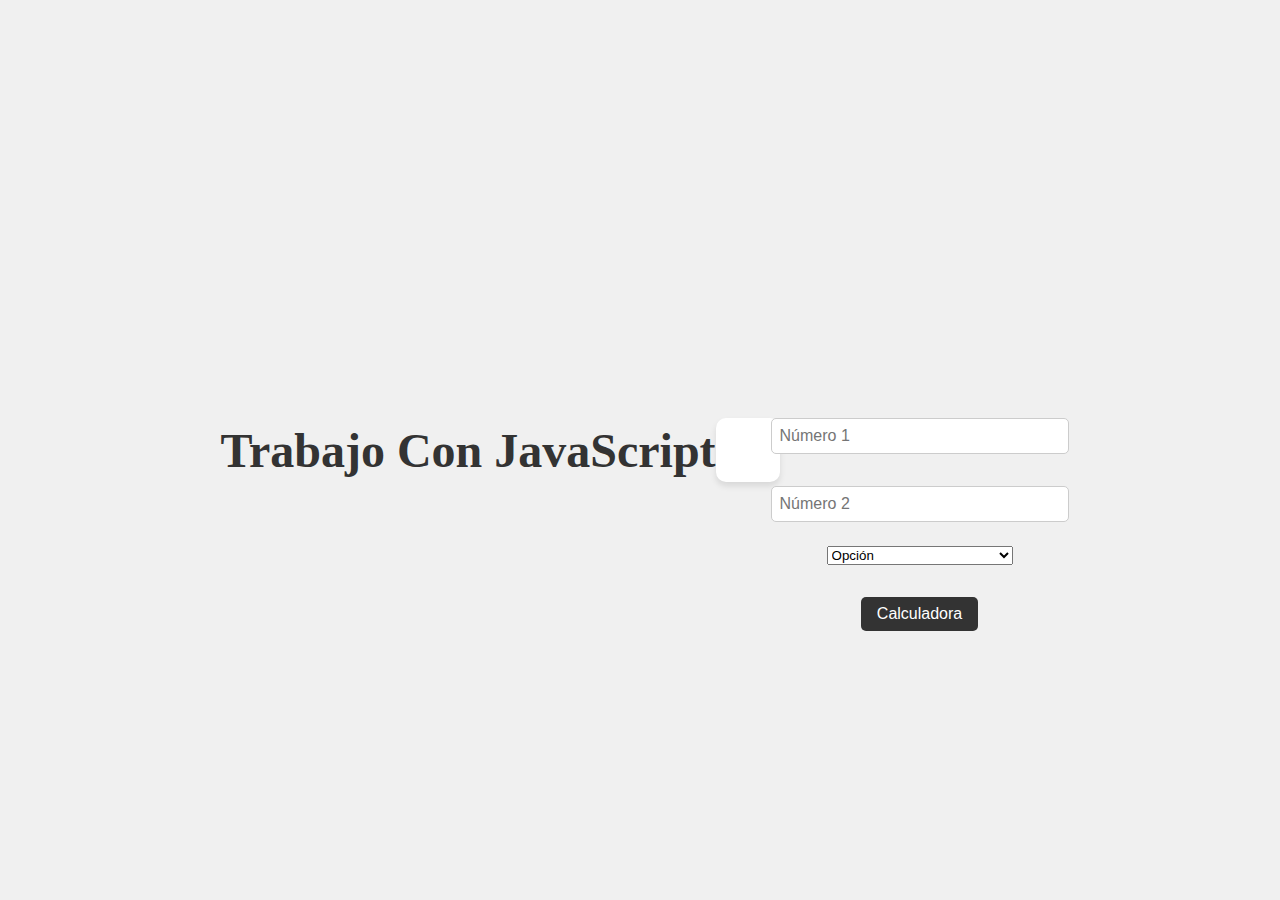
<file: JavaScript Sena/Calculadora/index.html>
<!DOCTYPE html>
<html lang="en">
<head>
    <meta charset="UTF-8">
    <meta name="viewport" content="width=device-width, initial-scale=1.0">
    <link rel="stylesheet" href="css/styles.css">
    <link rel="preconnect" href="https://fonts.googleapis.com">
    <link rel="preconnect" href="https://fonts.gstatic.com" crossorigin>
    <link href="https://fonts.googleapis.com/css2?family=Josefin+Sans:wght@200&family=Permanent+Marker&display=swap" rel="stylesheet">
    <title>Contador JavaScript</title>
</head>
<body>
    <h1>Trabajo Con JavaScript</h1>
    <div class="contenedor"> 
        <!-- Enlace al archivo JavaScript -->
        <script src="js/script.js"></script>
    </div>
    <div class="caja">
        <!-- Campos de entrada para los números y menú desplegable -->
        <input type="number" id="n1" class="form-control" placeholder="Número 1"/> <br>
        <input type="number" id="n2" class="form-control" placeholder="Número 2"/> <br>
        <select class="from-select" aria-label="Default select example" id="opc">
            <option selected>Opción</option>
            <option value="1">Sumar</option>
            <option value="2">Restar</option>
            <option value="3">Multiplicar</option>
            <option value="4">Dividir</option>
            <option value="5">Potencia del primer número</option>
        </select>
        <br>
        <!-- Botón para iniciar la calculadora -->
        <button onclick="mostrar()" class="btn btn-outline-dark">Calculadora</button>

        <!-- Mostrar el resultado del total de las funciones -->
        <div class="alert alert-warning alert-dismissible fade show" role="alert" id="respuesta">
            <strong id="resultado"></strong>
            <button type="button" class="btn-close" data-bs-dismiss="alert" aria-label="Close"></button>
        </div>
    </div>
</body>
</html>
</file>
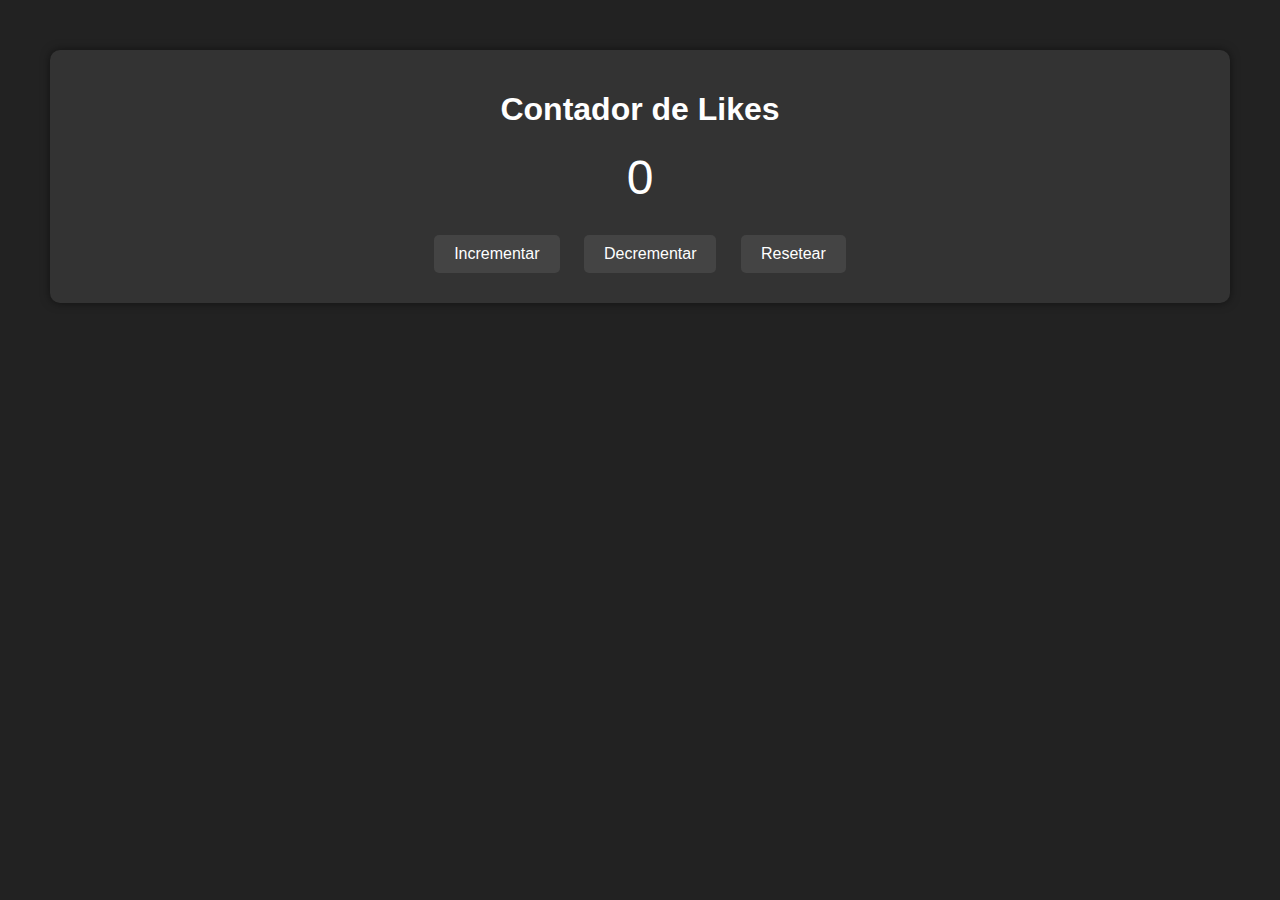
<file: JavaScript Sena/Contador/index.html>
<!DOCTYPE html>
<html lang="es">
<head>
<meta charset="UTF-8">
<meta name="viewport" content="width=device-width, initial-scale=1.0">
<title>Contador de Likes</title>
<link rel="stylesheet" href="css/styles.css">
</head>
<body>

<div class="container">
    <h1>Contador de Likes</h1>

    <div id="contador" class="counter">0</div>

    <button onclick="incrementarContador()" class="button">Incrementar</button>
    <button onclick="decrementarContador()" class="button">Decrementar</button>
    <button onclick="resetearContador()" class="button">Resetear</button>
</div>

<script src="js/script.js"></script>

</body>
</html>
</file>
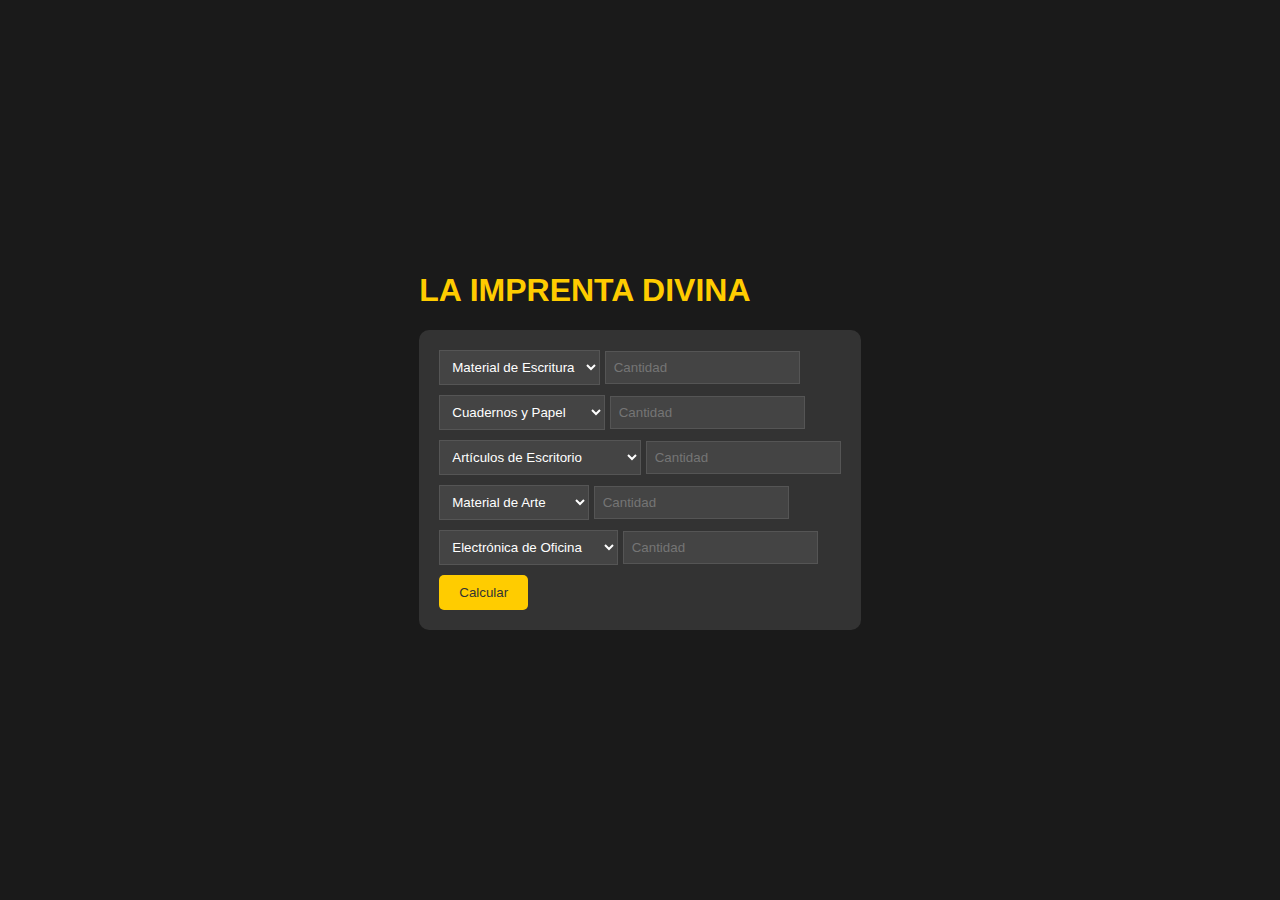
<file: JavaScript Sena/Evaluacion/index.html>
<!DOCTYPE html>
<html lang="en">
<head>
    <meta charset="UTF-8">
    <meta name="viewport" content="width=device-width, initial-scale=1.0">
    <link rel="stylesheet" href="styles/styles.css">
    <title>PAPELERIA</title>
</head>
<body>
    <div>


        <h1>LA IMPRENTA DIVINA</h1>
            <div class="caja"> <!--Contenedor para el formulario-->
                <select class="selector" id="menu">
                    <option selected>Material de Escritura</option>
                    <option value="1">Bolígrafos</option>
                    <option value="2">Lápices</option>
                    <option value="3">Marcadores</option>
                    <option value="4">Portaminas</option>
                    <option value="5">Correctores</option>
                </select>
                <input type="number" id="cantidad" class="cantInput" placeholder="Cantidad"> <br>


                <select class="selector" id="menu2">
                    <option selected>Cuadernos y Papel</option>
                    <option value="1">Cuadernos</option>
                    <option value="2">Blocs de notas</option>
                    <option value="3">Papel para impresora</option>
                    <option value="4">Papel de carta</option>
                    <option value="5">Sobres</option>
                </select>
                <input type="number" id="cantidad2" class="cantInput" placeholder="Cantidad"> <br>


                <select class="selector" id="menu3">
                    <option selected>Artículos de Escritorio</option>
                    <option value="1">Organizadores de escritorio</option>
                    <option value="2">Clips y sujetapapeles</option>
                    <option value="3">Bandejas para documentos</option>
                    <option value="4">Dispensadores de cinta</option>
                    <option value="5">Tijeras y cortadores</option>
                </select>
                <input type="number" id="cantidad3" class="cantInput" placeholder="Cantidad"> <br>


                <select class="selector" id="menu4">
                    <option selected>Material de Arte</option>
                    <option value="1">Lápices de colores</option>
                    <option value="2">Pinceles</option>
                    <option value="3">Acuarelas</option>
                    <option value="4">Óleos y acrílicos</option>
                    <option value="5">Papel para arte</option>
                </select>
                <input type="number" id="cantidad4" class="cantInput" placeholder="Cantidad"> <br>

        
                <select class="selector" id="menu5">
                    <option selected>Electrónica de Oficina</option>
                    <option value="1">USBs y discos externos</option>
                    <option value="2">Cables y cargadores</option>
                    <option value="3">Pilas y baterías</option>
                </select>
                <input type="number" id="cantidad5" class="cantInput" placeholder="Cantidad"> <br>


        
                <button onclick="mostrar()" id="botonR">Calcular</button>
            </div>

            <div class="menuSeccion">
                <table id="pedido" class="ordenTabla" style="display: none;">
                    <tr>
                        <th>Cantidad</th>
                        <th>Nombre</th>
                        <th>Precio Unitario</th>
                        <th>Precio Total</th>
                    </tr>
                </table>
            </div>
            <div id="respuesta"> <!-- Contenedor para la sección del pedido-->
                <strong id="resultado"></strong> <!-- tabla oculta con un identificador unico para mostrar el resumen del pedido.-->
            </div>

    <!-- enlace con JavaScript -->
    <script src="js/script.js"></script>
</body>
</html>
</file>
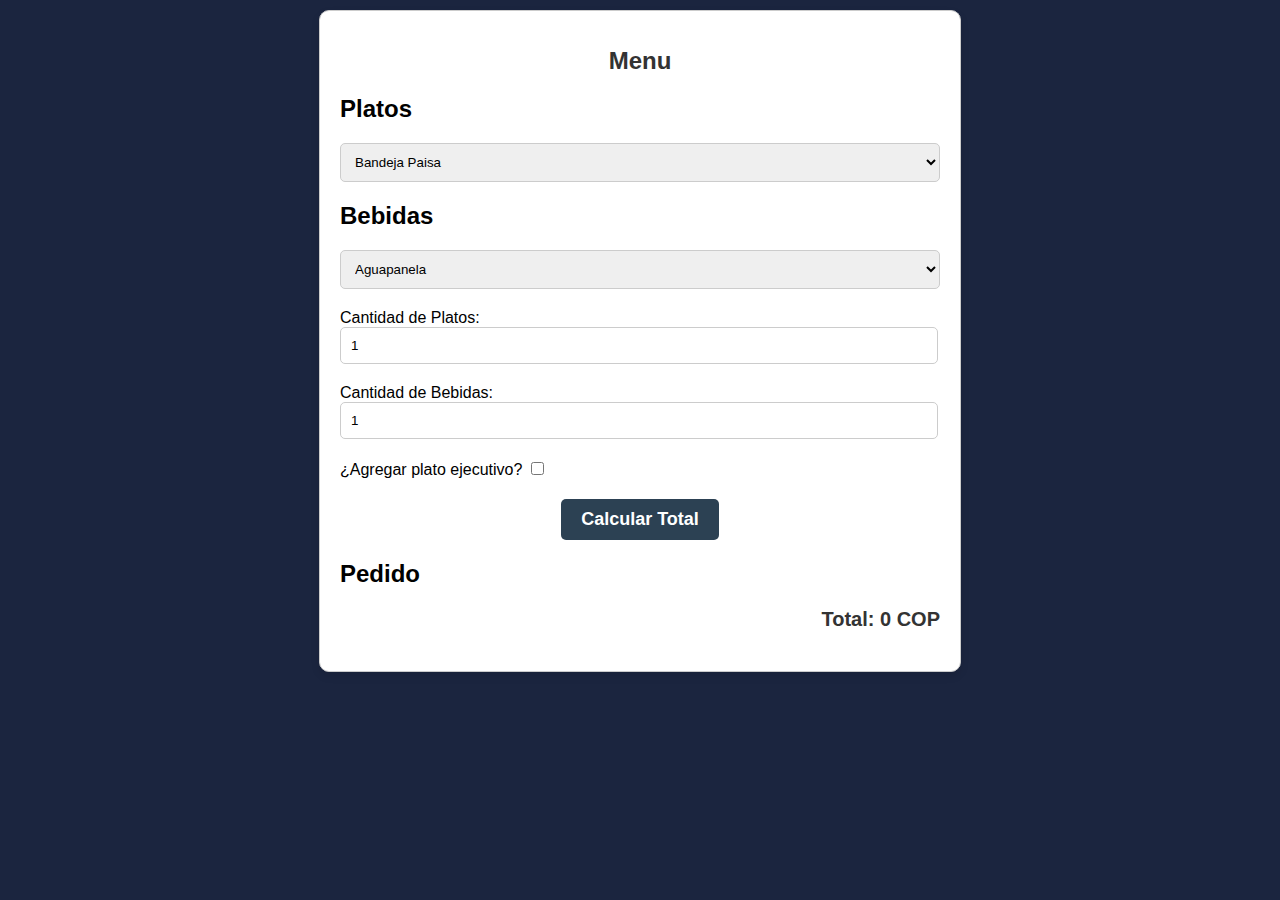
<file: JavaScript Sena/Restaurante/index.html>
<!DOCTYPE html>
<html>
<head>
    <title>Menu</title>
    <link rel="stylesheet" type="text/css" href="css/styless.css"> <!-- Enlaza la hoja de estilos CSS -->
</head>
<body>
    <div class="container">
        <h1>Menu</h1>

        <!-- Sección para seleccionar platos -->
        <div class="menu-seccion">
            <h2>Platos</h2>
            <select id="platos" class="select-menu">
                <option value="bandejaPaisa">Bandeja Paisa</option>
                <option value="ajiaco">Ajiaco</option>
                <option value="empanadas">Empanadas</option>
            </select>
        </div>

        <!-- Sección para seleccionar bebidas -->
        <div class="menu-seccion">
            <h2>Bebidas</h2>
            <select id="bebidas" class="select-menu">
                <option value="aguapanela">Aguapanela</option>
                <option value="jugoLulo">Jugo de Lulo</option>
                <option value="tinto">Tinto</option>
            </select>
        </div>

        <!-- Sección para ingresar la cantidad de platos -->
        <div class="menu-seccion">
            <label for="cantidadPlatos">Cantidad de Platos:</label>
            <input type="number" id="cantidadPlatos" value="1" min="1" class="input-quantity">
        </div>

        <!-- Sección para ingresar la cantidad de bebidas -->
        <div class="menu-seccion">
            <label for="cantidadBebidas">Cantidad de Bebidas:</label>
            <input type="number" id="cantidadBebidas" value="1" min="1" class="input-quantity">
        </div>

        <!-- Sección para agregar el plato ejecutivo (opcional) -->
        <div class="menu-seccion">
            <label for="platoEjecutivo">¿Agregar plato ejecutivo?</label>
            <input type="checkbox" id="platoEjecutivo">
        </div>

        <!-- Botón para calcular el total -->
        <button class="calcular-boton" onclick="calcularTotal()">Calcular Total</button>

        <!-- Sección para mostrar el pedido -->
        <div class="menu-seccion">
            <h2>Pedido</h2>
            <table id="pedido" class="orden-tabla" style="display: none;">
                <tr>
                    <th>Cantidad</th>
                    <th>Nombre</th>
                    <th>Precio Unitario</th>
                    <th>Precio Total</th>
                </tr>
            </table>
        </div>

        <!-- Muestra el total del pedido -->
        <p class="total-precio">Total: <span id="total">0</span> COP</p>
    </div>

    <script src="js/script.js"></script> <!-- Enlaza el archivo JavaScript -->
</body>
</html>
</file>
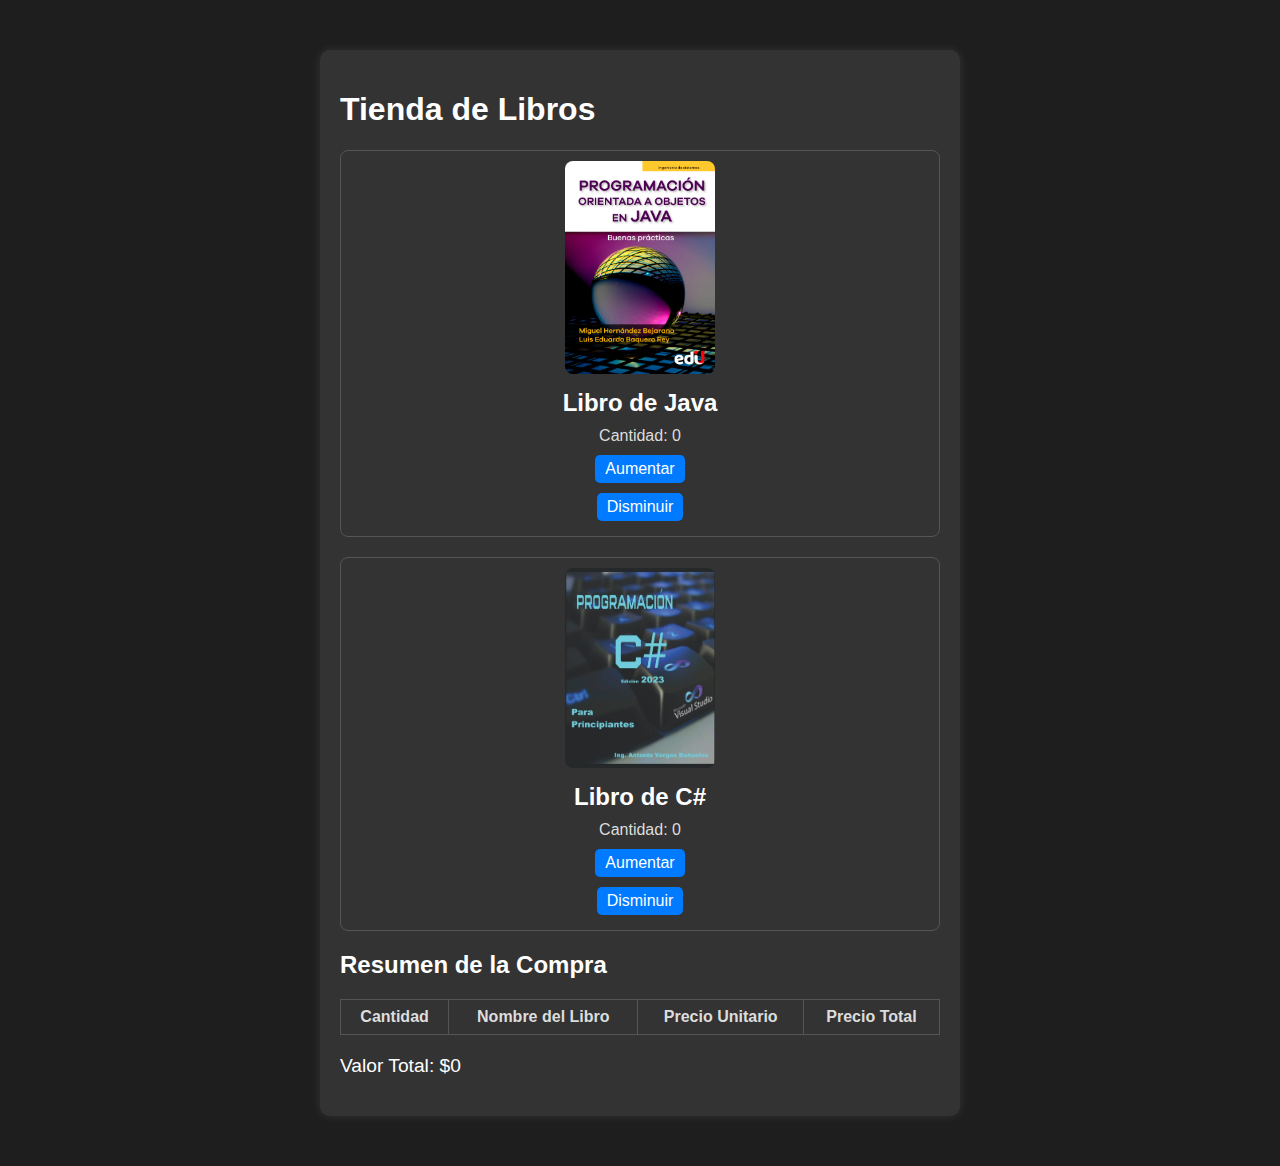
<file: JavaScript Sena/Tienda Libros/index.html>
<!DOCTYPE html>
<html lang="es">
<head>
    <meta charset="UTF-8">
    <meta name="viewport" content="width=device-width, initial-scale=1.0">
    <title>Tienda de Libros</title>
    <link rel="stylesheet" href="css/styles.css">
</head>
<body>

<div class="container">
    <h1>Tienda de Libros</h1>

    <!-- Sección del Libro de Java -->
    <div class="libro" id="javaLibro">
        <img src="img/JavaBook.jpg" alt="Libro de Java">
        <h2>Libro de Java</h2>
        <p>Cantidad: <span id="javaCantidad">0</span></p>
        <button onclick="aumentarCantidad('java')">Aumentar</button>
        <button onclick="disminuirCantidad('java')">Disminuir</button>
    </div>

    <!-- Sección del Libro de C# -->
    <div class="libro" id="csharpLibro">
        <img src="img/CBook.jpg" alt="Libro de C#">
        <h2>Libro de C#</h2>
        <p>Cantidad: <span id="csharpCantidad">0</span></p>
        <button onclick="aumentarCantidad('csharp')">Aumentar</button>
        <button onclick="disminuirCantidad('csharp')">Disminuir</button>
    </div>

    <h2>Resumen de la Compra</h2>

    <!-- Tabla para mostrar la compra -->
    <table id="tablaLibros">
        <thead>
            <tr>
                <th>Cantidad</th>
                <th>Nombre del Libro</th>
                <th>Precio Unitario</th>
                <th>Precio Total</th>
            </tr>
        </thead>
        <tbody>
            <!-- Aquí se llenará la tabla dinámicamente con JavaScript -->
        </tbody>
    </table>

    <!-- Muestra el valor total de la compra -->
    <div id="valorTotal">
        <p>Valor Total: $<span id="total">0</span></p>
    </div>
</div>

<!-- Enlace al archivo JavaScript -->
<script src="js/script.js"></script>

</body>
</html>
</file>
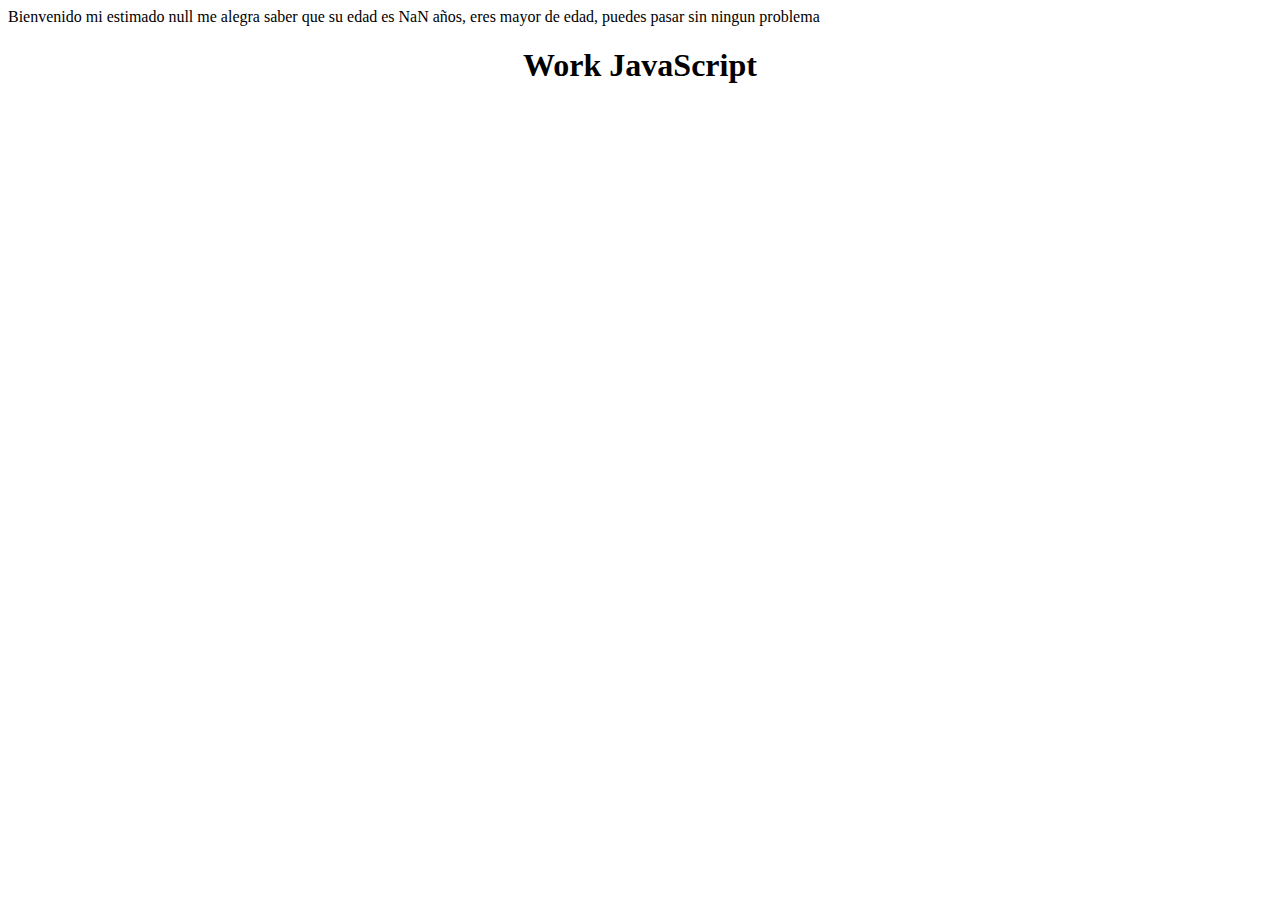
<file: JavaScript Sena/Actividad Inicial/Actividad1.html>
<!DOCTYPE html>
<head>
    <meta charset="UTF-8">
    <title>Hello JavaScript</title>
    <script src="./js/holajavascript.js"></script>
</head>
<body>
    <h1 style="text-align:center;">Work JavaScript</h1>
</body>
</html>
</file>
<file: JavaScript Sena/Calculadora/css/styles.css>
/* Oculta el div con id 'respuesta' al principio */
div#respuesta {
    display: none;
}

/* Estilo para la caja principal */
.caja {
    width: 280px;
    height: 80px;
    position: sticky;
    top: 30px;
    left: 400px;
}

/* Estilo general del cuerpo de la página */
body {
    font-family: 'Josefin Sans', sans-serif;
    background-color: #f0f0f0;
    display: flex;
    justify-content: center;
    align-items: center;
    height: 100vh;
    margin: 0;
}

/* Estilo para el título h1 */
h1 {
    font-family: 'Permanent Marker', cursive;
    font-size: 3rem;
    color: #333;
    text-align: center;
}

/* Estilo para el contenedor principal */
.contenedor {
    background-color: #fff;
    padding: 2rem;
    border-radius: 10px;
    box-shadow: 0 4px 6px rgba(0, 0, 0, 0.1);
}

/* Estilo para la caja interior */
.caja {
    display: flex;
    flex-direction: column;
    align-items: center;
}

/* Estilo para los campos de entrada */
.form-control {
    width: 100%;
    padding: 0.5rem;
    margin: 0.5rem 0;
    border: 1px solid #ccc;
    border-radius: 5px;
    font-size: 1rem;
}

/* Estilo para los botones */
.btn {
    background-color: #333;
    color: #fff;
    padding: 0.5rem 1rem;
    border: none;
    border-radius: 5px;
    cursor: pointer;
    font-size: 1rem;
    margin-top: 1rem;
}

/* Efecto de cambio de color al pasar el ratón sobre los botones */
.btn:hover {
    background-color: #555;
}

/* Estilo para las alertas */
.alert {
    width: 100%;
    margin-top: 1rem;
    text-align: center;
}

/* Estilo para el resultado */
#resultado {
    font-size: 2rem;
}
</file>
<file: JavaScript Sena/Contador/css/styles.css>
/* Estilo para el cuerpo de la página */
body {
    background-color: #222; /* Color de fondo oscuro */
    color: #fff; /* Color del texto */
    font-family: 'Arial', sans-serif; /* Tipo de letra */
    text-align: center; /* Alineación del texto al centro */
    margin: 50px; /* Márgenes alrededor del cuerpo */
}

/* Estilo para el contenedor principal */
.container {
    background-color: #333; /* Color de fondo del contenedor */
    padding: 20px; /* Espaciado interno del contenedor */
    border-radius: 10px; /* Bordes redondeados */
    box-shadow: 0 0 10px rgba(0, 0, 0, 0.5); /* Sombra del contenedor */
}

/* Estilo para el contador dentro del contenedor */
.counter {
    font-size: 3em; /* Tamaño de fuente grande */
    margin-bottom: 20px; /* Márgenes inferiores */
}

/* Estilo para los botones */
.button {
    font-size: 1em; /* Tamaño de fuente normal */
    margin: 10px; /* Márgenes alrededor del botón */
    padding: 10px 20px; /* Espaciado interno del botón */
    cursor: pointer; /* Cursor al pasar sobre el botón */
    background-color: #444; /* Color de fondo del botón */
    color: #fff; /* Color del texto del botón */
    border: none; /* Sin borde */
    border-radius: 5px; /* Bordes redondeados */
    transition: background-color 0.3s ease; /* Transición suave al pasar el ratón */
}

/* Cambio de color al pasar el ratón sobre el botón */
.button:hover {
    background-color: #555; /* Nuevo color de fondo al pasar el ratón */
}
</file>
<file: JavaScript Sena/Evaluacion/styles/styles.css>
body {
  background-color: #1a1a1a;
  color: #fff;
  font-family: 'Arial', sans-serif;
  display: flex;
  align-items: center;
  justify-content: center;
  min-height: 100vh;
  margin: 0;
}

h1 {
  color: #ffcc00;
}

.caja {
  background-color: #333;
  padding: 20px;
  margin: 20px 0;
  border-radius: 10px;
}

.selector, .cantInput {
  margin-bottom: 10px;
  padding: 8px;
  border: 1px solid #555;
  background-color: #444;
  color: #fff;
}

#botonR {
  background-color: #ffcc00;
  color: #333;
  padding: 10px 20px;
  border: none;
  border-radius: 5px;
  cursor: pointer;
}

#respuesta {
  margin-top: 20px;
  color: #ffcc00;
}

.menuSeccion {
  margin-top: 20px;
}

.ordenTabla {
  width: 100%;
  border-collapse: collapse;
  margin-top: 10px;
}

.ordenTabla th, .ordenTabla td {
  border: 1px solid #555;
  padding: 8px;
  text-align: center;
}

/* Otros estilos CSS existentes ... */

.ordenTabla {
  width: 100%;
  border-collapse: collapse;
  margin-top: 20px;
}

.ordenTabla th, .ordenTabla td {
  border: 1px solid #555;
  padding: 12px;
  text-align: center;
  color: #ffcc00; /* Amarillo */
}

.ordenTabla th {
  background-color: #333;
}

.ordenTabla td {
  background-color: #444;
}

/* Otros estilos CSS existentes ... */
</file>
<file: JavaScript Sena/Restaurante/css/styless.css>
/* Estilo para ocultar el elemento con id "pedido" */
#pedido {
    display: none;
}

/* Estilo general para el cuerpo de la página */
body {
    font-family: 'Arial', sans-serif;  /* Fuente de texto */
    background-color: #f8f8f8;  /* Color de fondo */
    margin: 0;  /* Elimina el margen predeterminado */
    padding: 0;  /* Elimina el relleno predeterminado */
}

/* Estilo para el contenedor principal de la página */
.container {
    max-width: 600px;  /* Ancho máximo del contenedor */
    margin: 0 auto;  /* Centra el contenedor en la página */
    background-color: #ffffff;  /* Color de fondo del contenedor */
    padding: 20px;  /* Relleno interno del contenedor */
    border: 1px solid #e6e6e6;  /* Borde del contenedor */
    border-radius: 10px;  /* Bordes redondeados */
    box-shadow: 0 4px 8px rgba(0, 0, 0, 0.1);  /* Sombra del contenedor */
    margin-top: 10px;  /* Ajusta el margen superior para que el borde superior sea más visible */
}

/* Estilo para el encabezado principal */
h1 {
    text-align: center;  /* Centra el texto */
    color: #333;  /* Color del texto */
    font-size: 24px;  /* Tamaño de fuente */
    margin-bottom: 20px;  /* Margen inferior */
}

/* Estilo para la sección del menú */
.menu-seccion {
    margin-bottom: 20px;  /* Margen inferior */
}

/* Establece un borde gris claro al contenedor */
.container {
    border: 1px solid #ccc;

}

/* Estilo para elementos de selección y cantidad */
.select-menu, .input-quantity {
    width: 100%;
    padding: 10px;
    border: 1px solid #ccc;
    border-radius: 5px;
}

/* Estilo para el botón de cálculo */
.calcular-boton {
    display: block;
    margin: 0 auto;
    padding: 10px 20px;
    background-color: #2c4153;
    color: #fff;
    border: none;
    border-radius: 5px;
    cursor: pointer;
    font-size: 18px;
    font-weight: bold;
}

/* Cambio de estilo al pasar el mouse sobre el botón */
.calcular-boton:hover {
    background-color: #58698d;
}

/* Estilo para la tabla de pedidos */
.orden-tabla {
    width: 100%;
    border-collapse: collapse;
    border: 1px solid #ccc;  /* Establece un borde gris claro a la tabla */
}

/* Estilo para las celdas del encabezado de la tabla */
.orden-tabla th {
    background-color: #2c4153;
    color: #fff;
    font-weight: bold;
    text-align: left;
    padding: 10px;
}

/* Estilo para las celdas de datos de la tabla */
.orden-tabla td {
    border: 1px solid #ccc;
    padding: 10px;
}

/* Estilo para el total del monto */
.total-precio {
    text-align: right;  /* Alinea el texto a la derecha */
    font-size: 20px;  /* Tamaño de fuente */
    font-weight: bold;
    margin-top: 20px;  /* Margen superior */
    color: #333;  /* Color del texto */
}

/* Estilo adicional para los elementos de selección y cantidad */
.select-menu, .input-quantity {
    width: 100%;
    padding: 10px;
    border: 1px solid #ccc;
    border-radius: 5px;
}

/* Establece un ancho fijo para los menús desplegables de cantidad */
.input-quantity {
    width: 96%; /* Puedes ajustar el ancho según tus preferencias */
}

body {
    background-color: #1b253f; /* Color de fondo azul mas oscuro */
}








/* color-scheme: dark;
  --bs-disabled-color: #576175;
  --bs-primary: #86aaf9;
  --bs-primary-rgb: 134, 170, 249;
  --bs-primary-bg: #3e4f74;
  --bs-primary-color: #cfddfc;
  --bs-danger: #ff667f;
  --bs-danger-rgb: 255, 102, 127;
  --bs-danger-bg: #4d3337;
  --bs-danger-color: #ffccd4;
  --bs-warning: #f5993d;
  --bs-warning-rgb: 245, 153, 61;
  --bs-warning-bg: #43403d;
  --bs-warning-color: #facc9e;
  --bs-success: #00e5b9;
  --bs-success-rgb: 0, 229, 185;
  --bs-success-bg: #21453e;
  --bs-success-color: #4cffdd;
  --bs-info-bg: #66b8ff;
  --bs-info-rgb: 102, 184, 255;
  --bs-info-bg: #2c4153;
  --bs-info-color: #cce7ff;
  --bs-input-border-color: #58698d;

  */
</file>
<file: JavaScript Sena/Tienda Libros/css/styles.css>
/* Estilo para el cuerpo de la página */
body {
    background-color: #1e1e1e; /* Color de fondo oscuro */
    color: #fff; /* Color del texto */
    font-family: 'Arial', sans-serif; /* Tipo de letra */
    margin: 0; /* Elimina los márgenes predeterminados del cuerpo */
    padding: 0; /* Elimina el relleno predeterminado del cuerpo */
}

/* Estilo para el contenedor principal */
.container {
    background-color: #333; /* Color de fondo del contenedor */
    padding: 20px; /* Espaciado interno del contenedor */
    border-radius: 10px; /* Bordes redondeados */
    box-shadow: 0 0 10px rgba(255, 255, 255, 0.1); /* Sombra del contenedor */
    margin: 50px auto; /* Centra el contenedor y agrega márgenes superiores e inferiores */
    max-width: 600px; /* Establece el ancho máximo del contenedor */
}

/* Estilo para los encabezados h1 */
h1 {
    color: #fff; /* Color del texto */
}

/* Estilo para la clase libro */
.libro {
    margin-bottom: 20px; /* Márgenes inferiores para separar libros */
    display: flex; /* Utiliza flexbox para organizar elementos en columna */
    flex-direction: column; /* Organiza los elementos en columna */
    align-items: center; /* Centra los elementos horizontalmente */
    border: 1px solid #555; /* Borde del libro */
    padding: 10px; /* Espaciado interno del libro */
    border-radius: 8px; /* Bordes redondeados del libro */
}

/* Estilo para las imágenes dentro de la clase libro */
.libro img {
    width: 150px; /* Ancho fijo de la imagen */
    border-radius: 8px; /* Bordes redondeados de la imagen */
    margin-bottom: 10px; /* Márgenes inferiores para separar la imagen del texto */
}

/* Estilo para los encabezados h2 dentro de la clase libro */
.libro h2 {
    font-size: 1.5em; /* Tamaño de fuente más grande */
    margin: 5px 0; /* Márgenes superior e inferior */
    color: #fff; /* Color del texto */
}

/* Estilo para los párrafos dentro de la clase libro */
.libro p {
    font-size: 1em; /* Tamaño de fuente normal */
    margin: 5px 0; /* Márgenes superior e inferior */
    color: #ddd; /* Color del texto más claro */
}

/* Estilo para los botones */
button {
    font-size: 1em; /* Tamaño de fuente normal */
    margin: 5px; /* Márgenes alrededor del botón */
    padding: 5px 10px; /* Espaciado interno del botón */
    cursor: pointer; /* Cursor al pasar sobre el botón */
    background-color: #007bff; /* Color de fondo del botón */
    color: #fff; /* Color del texto del botón */
    border: none; /* Sin borde */
    border-radius: 5px; /* Bordes redondeados */
    transition: background-color 0.3s ease; /* Transición suave al pasar el ratón */
}

/* Cambio de color al pasar el ratón sobre el botón */
button:hover {
    background-color: #0056b3; /* Nuevo color de fondo al pasar el ratón */
}

/* Estilo para la tabla de libros */
#tablaLibros {
    width: 100%; /* Ancho total de la tabla */
    margin-top: 20px; /* Márgenes superiores para separar de los elementos anteriores */
    border-collapse: collapse; /* Colapsa los bordes de las celdas */
}

/* Estilo para las celdas y encabezados de la tabla de libros */
#tablaLibros th, #tablaLibros td {
    border: 1px solid #555; /* Bordes de celdas */
    padding: 8px; /* Espaciado interno de celdas */
    text-align: center; /* Alineación del texto al centro */
    color: #ddd; /* Color del texto más claro */
}

/* Estilo para el valor total */
#valorTotal {
    margin-top: 20px; /* Márgenes superiores para separar del elemento anterior */
    font-size: 1.2em; /* Tamaño de fuente más grande */
    color: #fff; /* Color del texto */
}
</file>
